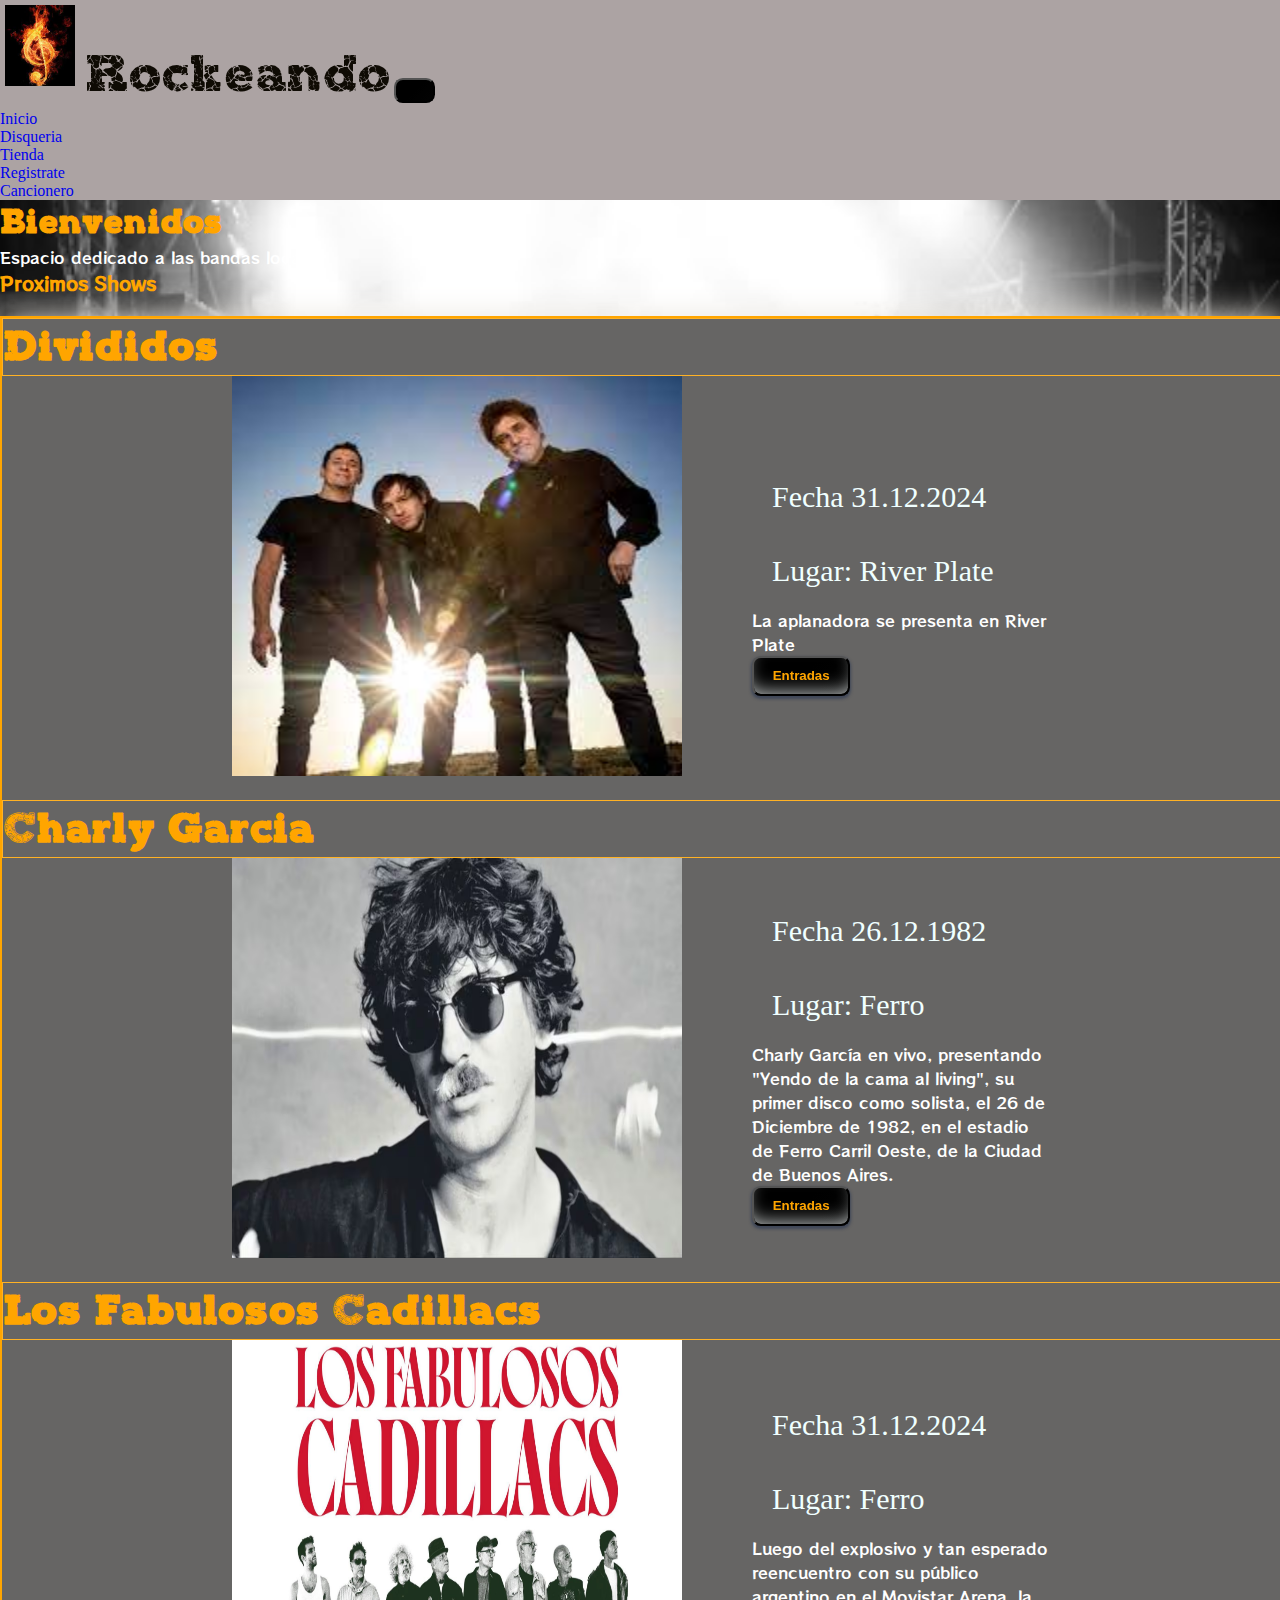
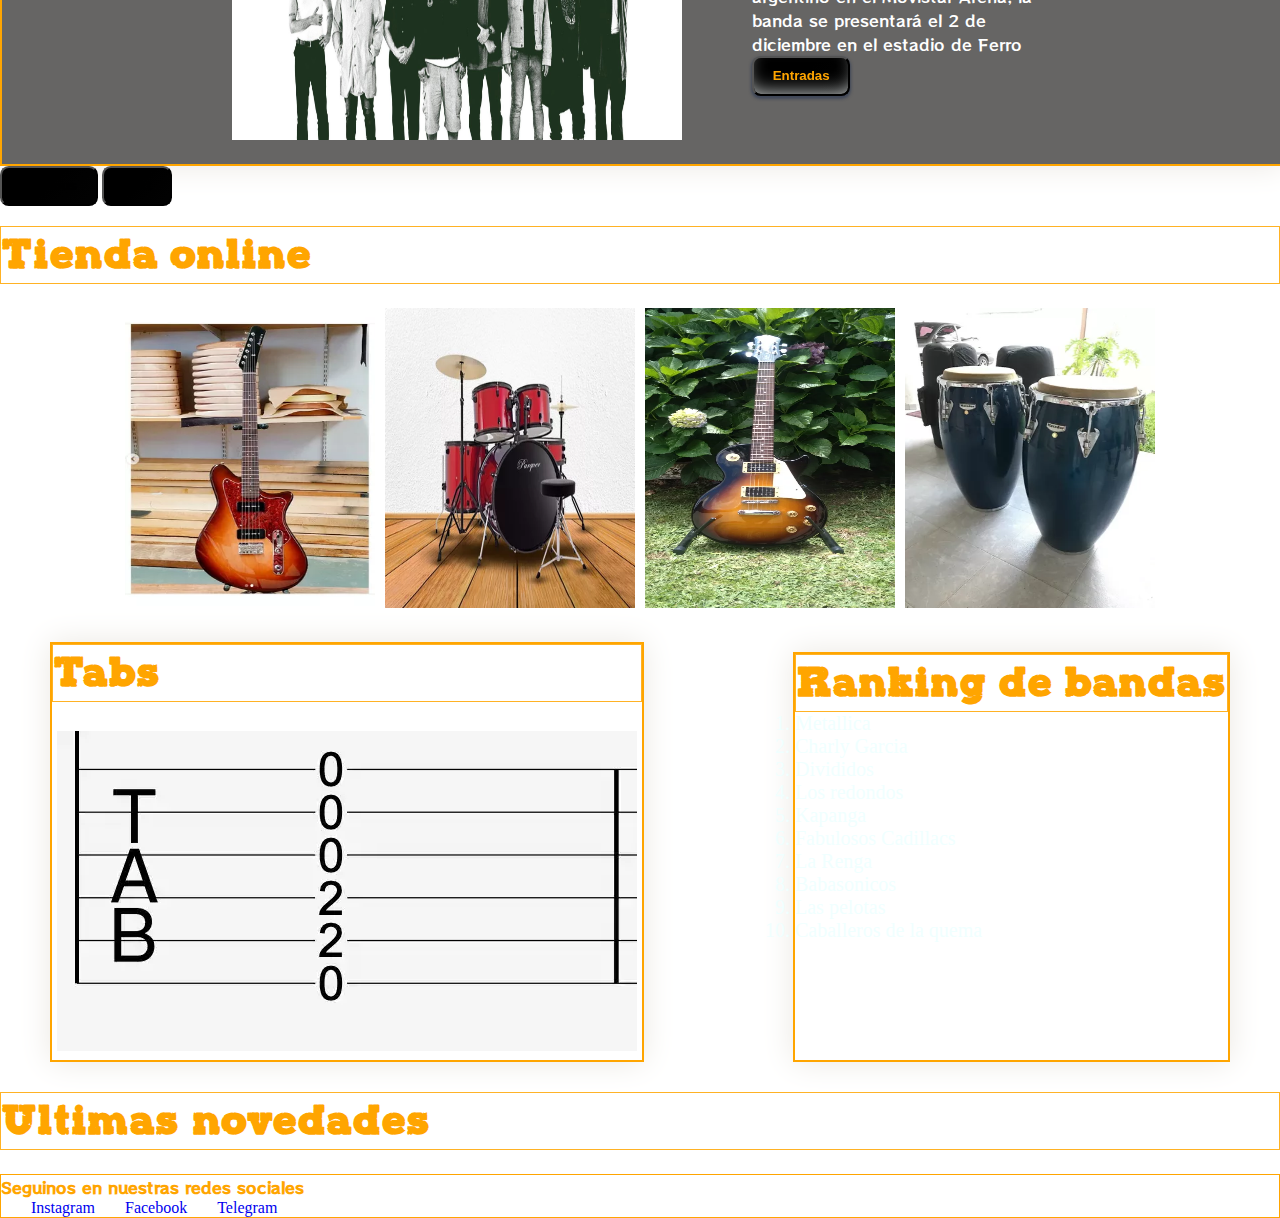
<file: index.html>
<!DOCTYPE html>
<html lang="es">

<head>
    <meta charset="UTF-8">
    <meta name="viewport" content="width=device-width, initial-scale=1.0">
    <title>Bandas</title>
    <link rel="shortcut icon" href="img/clave de sol.jpg" type="image/x-icon">
    <!--Bootstrap -->
    <link href="https://cdn.jsdelivr.net/npm/bootstrap@5.3.2/dist/css/bootstrap.min.css" rel="stylesheet"
        integrity="sha384-T3c6CoIi6uLrA9TneNEoa7RxnatzjcDSCmG1MXxSR1GAsXEV/Dwwykc2MPK8M2HN" crossorigin="anonymous">
    <script src="https://cdn.jsdelivr.net/npm/bootstrap@5.3.2/dist/js/bootstrap.bundle.min.js"
        integrity="sha384-C6RzsynM9kWDrMNeT87bh95OGNyZPhcTNXj1NW7RuBCsyN/o0jlpcV8Qyq46cDfL"
        crossorigin="anonymous"></script>

    <!--Google fonts-->
    <link rel="preconnect" href="https://fonts.googleapis.com">
    <link rel="preconnect" href="https://fonts.gstatic.com" crossorigin>
    <link href="https://fonts.googleapis.com/css2?family=Cinzel:wght@400;600&family=RocknRoll+One&display=swap"
        rel="stylesheet">

    <!--Estilos CSS -->
    <link rel="stylesheet" href="css/styles.css">
</head>

<body>
    <header>
        <!--Boostrap nav bar -->
        <nav class="navbar navbar-expand-lg bg-body-tertiary">
            <div class="container-fluid">
                <img src="img/clave de sol.jpg" alt="logo">
                <a class="navbar-brand" href="#">Rockeando</a>
                <button class="navbar-toggler" type="button" data-bs-toggle="collapse"
                    data-bs-target="#navbarNavDropdown" aria-controls="navbarNavDropdown" aria-expanded="false"
                    aria-label="Toggle navigation">
                    <span class="navbar-toggler-icon"></span>
                </button>
                <div class="collapse navbar-collapse" id="navbarNavDropdown">
                    <ul class="navbar-nav">
                        <li class="nav-item">
                            <a class="nav-link active" href="index.html">Inicio</a>
                        </li>
                        <li class="nav-item">
                            <a class="nav-link active" href="pages/disqueria.html">Disqueria</a>
                        </li>
                        <li class="nav-item">
                            <a class="nav-link active" href="pages/tienda.html">Tienda</a>
                        </li>
                        <li class="nav-item">
                            <a class="nav-link active" href="pages/registro.html">Registrate</a>
                        </li>
                        <li class="nav-item">
                            <a class="nav-link" href="pages/cancionero.html">Cancionero</a>
                        </li>
                    </ul>
                </div>
            </div>            
        </nav>
    </header>

    

    <!--Carrousel-->
    <main>
        <h1>Bienvenidos</h1>
    <p>Espacio dedicado a las bandas locales</p>
        <h3>Proximos Shows</h3>
        <section class="container text-center">
            <div id="carouselExampleSlidesOnly" class="carousel slide" data-bs-ride="carousel">
                <div class="carousel-inner">
                    <div class="carousel-item active">
                        <article>  
                            <h2>Divididos</h2>                          
                            <div class="grilla-shows">
                                <div>
                                    <img src="img/Divididos2.jpg" class="img-artist" alt="Divididos" title="Divididos">
                                </div>
                                <div class="info">
                                    <ul>
                                        <li>Fecha 31.12.2024</li>
                                        <li>Lugar: River Plate</li>
                                    </ul> 
                                    <p>La aplanadora se presenta en River Plate</p>
                                    <button class="submit">
                                        <span class="text">Entradas</span>
                                        <span class="shimmer"></span>
                                    </button>                                   
                                </div>
                            </div>
                        </article>
                    </div>
                    <div class="carousel-item">
                        <article>
                            <h2>Charly Garcia</h2>
                            <div class="grilla-shows">
                                <div>
                                    <img src="img/charlyg.jpg" class="img-artist" alt="Charly" title="Charly">
                                </div>
                                <div class="info">
                                    <ul>
                                        <li>Fecha 26.12.1982</li>
                                        <li>Lugar: Ferro</li>
                                    </ul>
                                    <p>Charly García en vivo, presentando "Yendo de la cama al living", su primer disco
                                        como solista, el 26 de Diciembre de 1982, en el estadio de Ferro Carril Oeste,
                                        de la Ciudad de Buenos Aires.</p>
                                    <button class="submit">
                                        <span class="text">Entradas</span>
                                        <span class="shimmer"></span>
                                    </button>
                                </div>
                            </div>
                        </article>
                    </div>
                    <div class="carousel-item">
                        <article >
                            <h2>Los Fabulosos Cadillacs</h2>
                            <div class="grilla-shows">
                                <div>
                                    <img src="img/fabulosos1.jpg" class="img-artist" alt="Fabulosos" title="Fabulosos">
                                </div>
                                <div class="info">
                                    <ul>
                                        <li>Fecha 31.12.2024</li>
                                        <li>Lugar: Ferro</li>
                                    </ul>
                                    <p>Luego del explosivo y tan esperado reencuentro con su público argentino en el
                                        Movistar Arena, la banda se presentará el 2 de diciembre en el estadio de Ferro
                                    </p>
                                    <button class="submit">
                                        <span class="text">Entradas</span>
                                        <span class="shimmer"></span>
                                    </button>
                                </div>
                            </div>
                        </article>
                    </div>
                </div>
                <button class="carousel-control-prev" type="button" data-bs-target="#carouselExampleIndicators"
                    data-bs-slide="prev">
                    <span class="carousel-control-prev-icon" aria-hidden="true"></span>
                    <span class="visually-hidden">Previous</span>
                </button>
                <button class="carousel-control-next" type="button" data-bs-target="#carouselExampleIndicators"
                    data-bs-slide="next">
                    <span class="carousel-control-next-icon" aria-hidden="true"></span>
                    <span class="visually-hidden">Next</span>
                </button>
            </div>

        </section>
    </main>
    
    <section>
         <h2>Tienda online</h2>
         <p>Visita nuestra tienda para comprar y vender tus instrumentos</p>
        <nav class="enlacetienda"> 
            <a href="pages/tienda.html"><img src="img/guitarra1.jpg" alt="guitarra1" title="guitarra1"></a>
            <a href="pages/tienda.html"><img src="img/Bateria1.png" alt="Bateria1" title="Bateria1"></a>
            <a href="pages/tienda.html"><img src="img/guitarra2.jpg" alt="guitarra2" title="guitarra2"></a>
            <a href="pages/tienda.html"><img src="img/conga1.png" alt="conga" title="conga"></a>
        </nav> 
    </section>

    <section class="tabs">
        <article class="tabs1">
            <h2>Tabs</h2>
            <p>Incentiva a otros a tocar tus canciones y difundi tu musica</p>
            <a href="pages/cancionero.html"><img src="img/tabs.jpg" alt="Tabs" title="Tablaturas"></a>
            
        </article>
        <article class="rank">
            <h2>Ranking de bandas</h2>
            <ol>
                <li>Metallica</li>
                <li>Charly Garcia</li>
                <li>Divididos</li>
                <li>Los redondos</li>
                <li>Kapanga</li>
                <li>Fabulosos Cadillacs</li>
                <li>La Renga</li>
                <li>Babasonicos</li>
                <li>Las pelotas</li>
                <li>Caballeros de la quema</li>
            </ol>
        </article>
    </section>
    

    <section>
        <article>
            <h2>Ultimas novedades</h2>
            <p>Despues de 10 años se juntan de nuevo a tocar los Fabulosos Cadillacs</p>
        </article>
    </section>

    <footer>
        <h4>Seguinos en nuestras redes sociales</h4>
        <ul>
            <li>
                <a href="#">Instagram</a>
            </li>
            <li>
                <a href="#">Facebook</a>
            </li>
            <li>
                <a href="#">Telegram</a>
            </li>
        </ul>
    </footer>

</body>

</html>
</file>
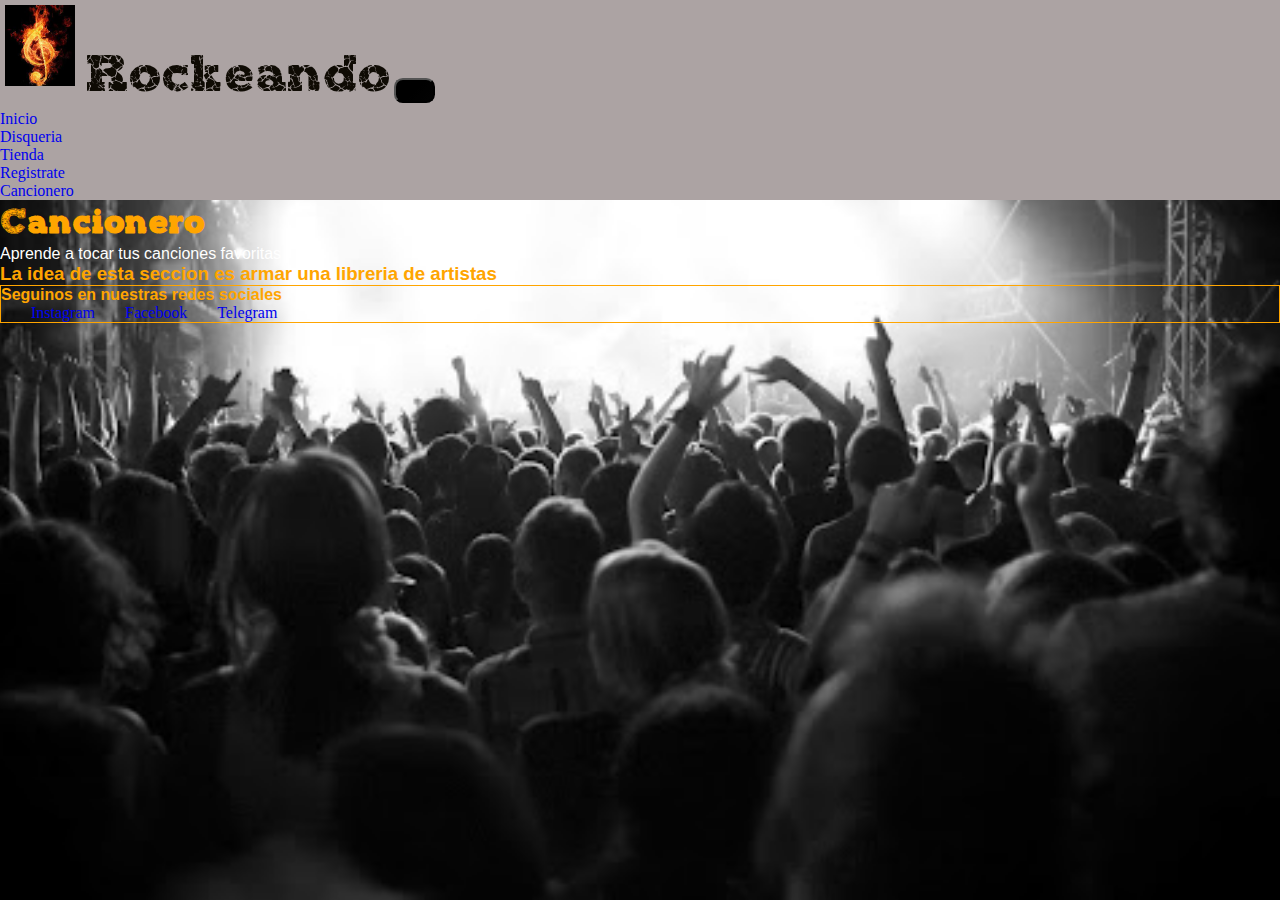
<file: pages/cancionero.html>
<!DOCTYPE html>
<html lang="es">

<head>
    <meta charset="UTF-8">
    <meta name="viewport" content="width=device-width, initial-scale=1.0">
    <title>Document</title>
    <link rel="shortcut icon" href="../img/clave de sol.jpg" type="image/x-icon">
    <!--Bootstrap -->
    <link href="https://cdn.jsdelivr.net/npm/bootstrap@5.3.2/dist/css/bootstrap.min.css" rel="stylesheet"
        integrity="sha384-T3c6CoIi6uLrA9TneNEoa7RxnatzjcDSCmG1MXxSR1GAsXEV/Dwwykc2MPK8M2HN" crossorigin="anonymous">
    <script src="https://cdn.jsdelivr.net/npm/bootstrap@5.3.2/dist/js/bootstrap.bundle.min.js"
        integrity="sha384-C6RzsynM9kWDrMNeT87bh95OGNyZPhcTNXj1NW7RuBCsyN/o0jlpcV8Qyq46cDfL"
        crossorigin="anonymous"></script>

    <!--Estilos CSS -->
    <link rel="stylesheet" href="../css/styles.css">
</head>

<body>
    <header>
        <!--Boostrap nav bar -->
        <nav class="navbar navbar-expand-lg bg-body-tertiary">
            <div class="container-fluid">
                <img src="../img/clave de sol.jpg" alt="logo">
                <a class="navbar-brand" href="#">Rockeando</a>
                <button class="navbar-toggler" type="button" data-bs-toggle="collapse"
                    data-bs-target="#navbarNavDropdown" aria-controls="navbarNavDropdown" aria-expanded="false"
                    aria-label="Toggle navigation">
                    <span class="navbar-toggler-icon"></span>
                </button>
                <div class="collapse navbar-collapse" id="navbarNavDropdown">
                    <ul class="navbar-nav">
                        <li class="nav-item">
                            <a class="nav-link active" href="../index.html">Inicio</a>
                        </li>
                        <li class="nav-item">
                            <a class="nav-link active" href="../pages/disqueria.html">Disqueria</a>
                        </li>
                        <li class="nav-item">
                            <a class="nav-link active" href="../pages/tienda.html">Tienda</a>
                        </li>
                        <li class="nav-item">
                            <a class="nav-link active" href="../pages/registro.html">Registrate</a>
                        </li>
                        <li class="nav-item">
                            <a class="nav-link" href="../pages/cancionero.html">Cancionero</a>
                        </li>
                    </ul>
                </div>
            </div>            
        </nav>
    </header>

    <h1>Cancionero</h1>
    <p>Aprende a tocar tus canciones favoritas</p>

<h3>La idea de esta seccion es armar una libreria de artistas</h3>

<footer>
    <h4>Seguinos en nuestras redes sociales</h4>
    <ul>
        <li>
            <a href="#">Instagram</a>
        </li>
        <li>
            <a href="#">Facebook</a>
        </li>
        <li>
            <a href="#">Telegram</a>
        </li>
    </ul>
</footer>
</body>

</html>
</file>
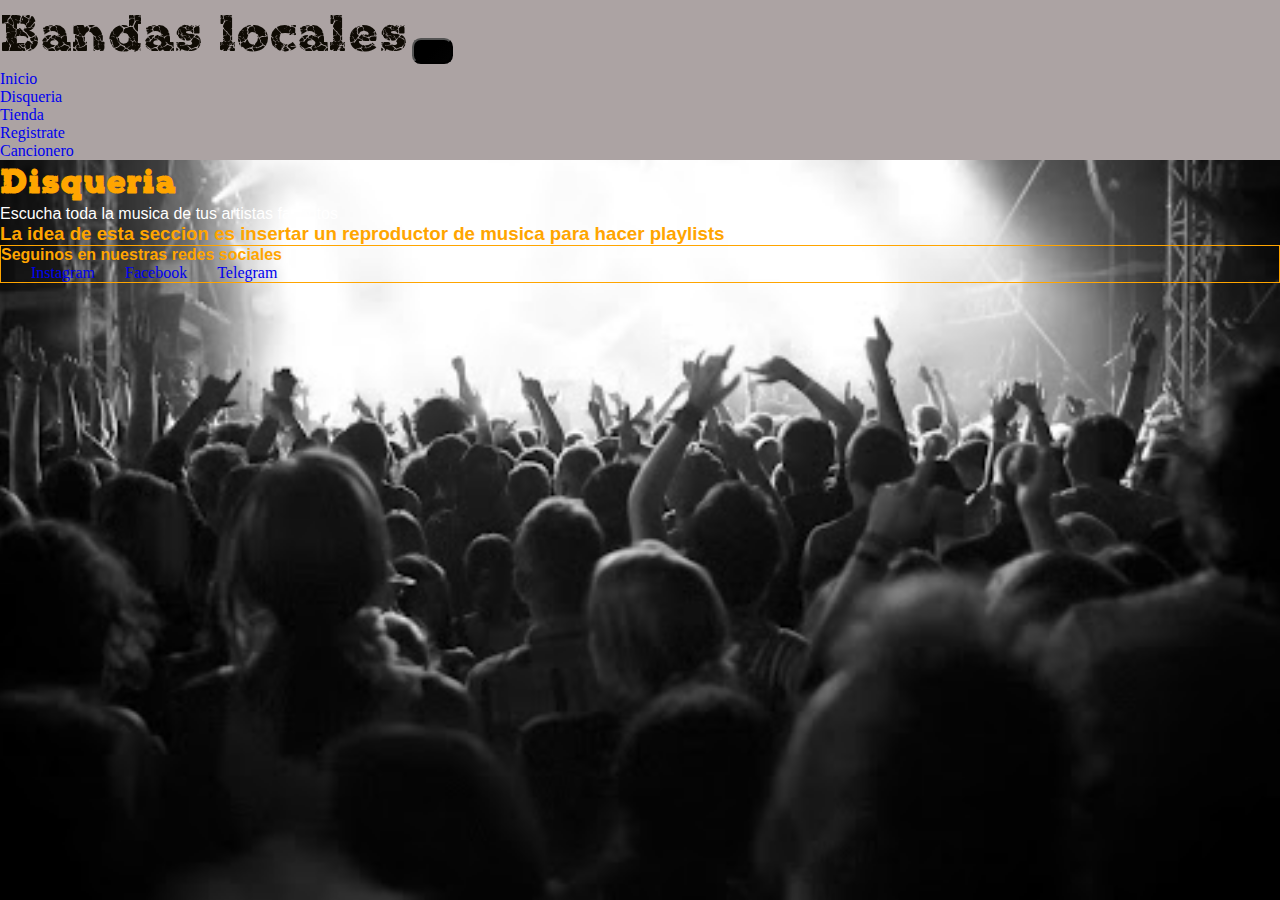
<file: pages/disqueria.html>
<!DOCTYPE html>
<html lang="es">

<head>
    <meta charset="UTF-8">
    <meta name="viewport" content="width=device-width, initial-scale=1.0">
    <title>Document</title>
    <link rel="shortcut icon" href="../img/clave de sol.jpg" type="image/x-icon">
    <!--Bootstrap -->
    <link href="https://cdn.jsdelivr.net/npm/bootstrap@5.3.2/dist/css/bootstrap.min.css" rel="stylesheet"
        integrity="sha384-T3c6CoIi6uLrA9TneNEoa7RxnatzjcDSCmG1MXxSR1GAsXEV/Dwwykc2MPK8M2HN" crossorigin="anonymous">
    <script src="https://cdn.jsdelivr.net/npm/bootstrap@5.3.2/dist/js/bootstrap.bundle.min.js"
        integrity="sha384-C6RzsynM9kWDrMNeT87bh95OGNyZPhcTNXj1NW7RuBCsyN/o0jlpcV8Qyq46cDfL"
        crossorigin="anonymous"></script>

    <!--Estilos CSS -->
    <link rel="stylesheet" href="../css/styles.css">
</head>

<body>
    <header id="arriba">
        <!--Boostrap nav bar -->
        <nav class="navbar navbar-expand-lg bg-body-tertiary">
            <div class="container-fluid">
              <a class="navbar-brand" href="#">Bandas locales</a>
              <button class="navbar-toggler" type="button" data-bs-toggle="collapse" data-bs-target="#navbarNavDropdown" aria-controls="navbarNavDropdown" aria-expanded="false" aria-label="Toggle navigation">
                <span class="navbar-toggler-icon"></span>
              </button>
              <div class="collapse navbar-collapse" id="navbarNavDropdown">
                <ul class="navbar-nav">
                    <li class="nav-item">
                        <a class="nav-link" href="../index.html">Inicio</a>
                      </li>
                  <li class="nav-item">
                    <a class="nav-link active" aria-current="page" href="disqueria.html">Disqueria</a>
                  </li>                  
                  <li class="nav-item">
                    <a class="nav-link" href="../pages/tienda.html">Tienda</a>
                  </li>
                  <li class="nav-item">
                    <a class="nav-link" href="../pages/registro.html">Registrate</a>
                  </li>
                  <li class="nav-item">
                    <a class="nav-link" href="cancionero.html">Cancionero</a>
                </li>
                </ul>
              </div>
            </div>
          </nav>
    </header>

    <h1>Disqueria</h1>
    <p>Escucha toda la musica de tus artistas favoritos</p>
    
<h3>La idea de esta seccion es insertar un reproductor de musica para hacer playlists</h3>

<footer>
  <h4>Seguinos en nuestras redes sociales</h4>
  <ul>
      <li>
          <a href="#">Instagram</a>
      </li>
      <li>
          <a href="#">Facebook</a>
      </li>
      <li>
          <a href="#">Telegram</a>
      </li>
  </ul>
</footer>
</body>

</html>
</file>
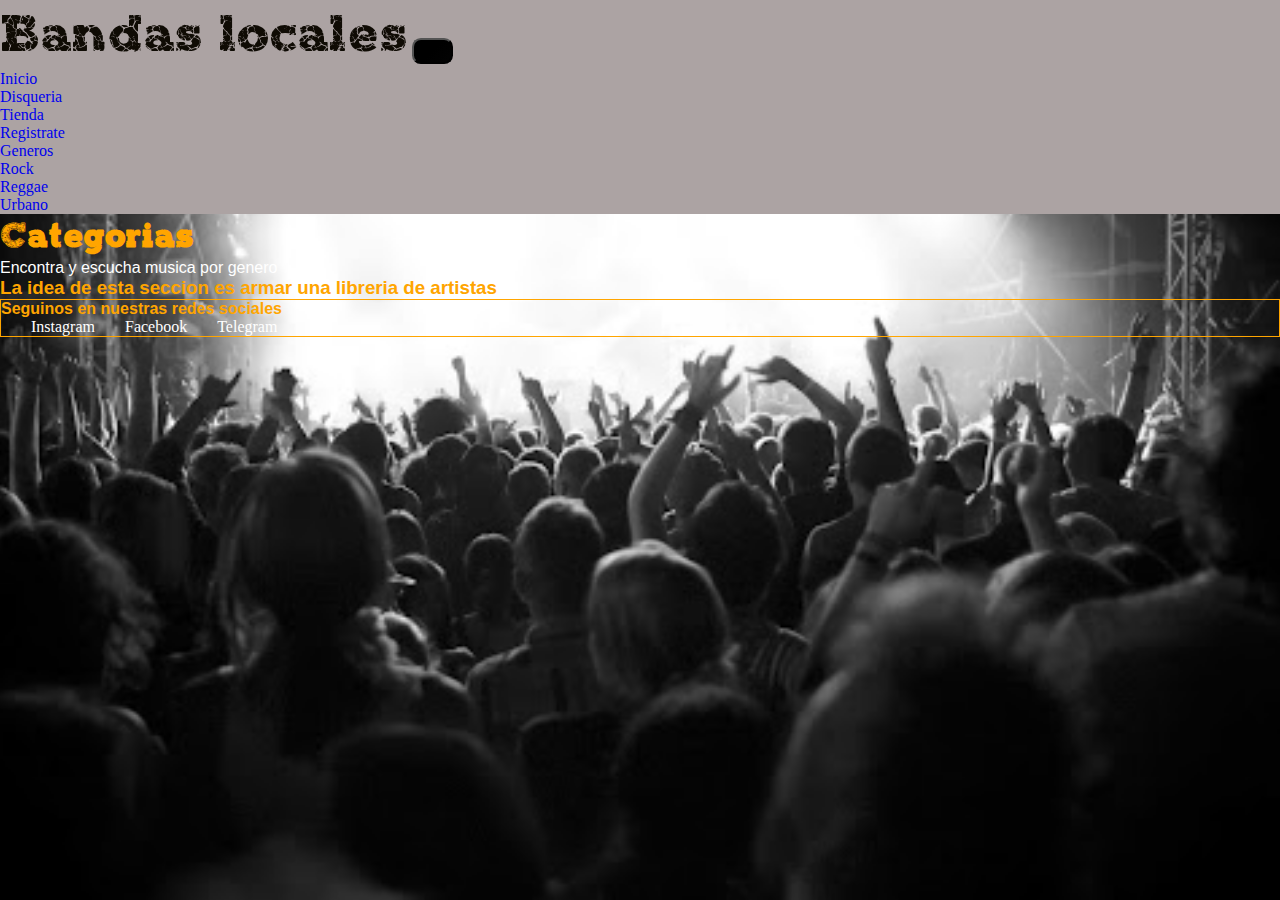
<file: pages/generos.html>
<!DOCTYPE html>
<html lang="es">

<head>
    <meta charset="UTF-8">
    <meta name="viewport" content="width=device-width, initial-scale=1.0">
    <title>Document</title>
    <link rel="shortcut icon" href="../img/clave de sol.jpg" type="image/x-icon">
    <!--Bootstrap -->
    <link href="https://cdn.jsdelivr.net/npm/bootstrap@5.3.2/dist/css/bootstrap.min.css" rel="stylesheet"
        integrity="sha384-T3c6CoIi6uLrA9TneNEoa7RxnatzjcDSCmG1MXxSR1GAsXEV/Dwwykc2MPK8M2HN" crossorigin="anonymous">
    <script src="https://cdn.jsdelivr.net/npm/bootstrap@5.3.2/dist/js/bootstrap.bundle.min.js"
        integrity="sha384-C6RzsynM9kWDrMNeT87bh95OGNyZPhcTNXj1NW7RuBCsyN/o0jlpcV8Qyq46cDfL"
        crossorigin="anonymous"></script>

    <!--Estilos CSS -->
    <link rel="stylesheet" href="../css/styles.css">
</head>

<body>
    <header id="arriba">
        <!--Boostrap nav bar -->
        <nav class="navbar navbar-expand-lg bg-body-tertiary">
            <div class="container-fluid">
                <a class="navbar-brand" href="#">Bandas locales</a>
                <button class="navbar-toggler" type="button" data-bs-toggle="collapse"
                    data-bs-target="#navbarNavDropdown" aria-controls="navbarNavDropdown" aria-expanded="false"
                    aria-label="Toggle navigation">
                    <span class="navbar-toggler-icon"></span>
                </button>
                <div class="collapse navbar-collapse" id="navbarNavDropdown">
                    <ul class="navbar-nav">
                        <li class="nav-item">
                            <a class="nav-link" href="../index.html">Inicio</a>
                        </li>
                        <li class="nav-item">
                            <a class="nav-link active" aria-current="page" href="pages/disqueria.html">Disqueria</a>
                        </li>
                        <li class="nav-item">
                            <a class="nav-link" href="pages/tienda.html">Tienda</a>
                        </li>
                        <li class="nav-item">
                            <a class="nav-link" href="pages/registro.html">Registrate</a>
                        </li>
                        <li class="nav-item dropdown">
                            <a class="nav-link dropdown-toggle" href="#" role="button" data-bs-toggle="dropdown"
                                aria-expanded="false">
                                Generos
                            </a>
                            <ul class="dropdown-menu">
                                <li><a class="dropdown-item" href="#">Rock</a></li>
                                <li><a class="dropdown-item" href="#">Reggae</a></li>
                                <li><a class="dropdown-item" href="#">Urbano</a></li>
                            </ul>
                        </li>
                    </ul>
                </div>
            </div>
        </nav>

    </header>

    <h1>Categorias</h1>
    <p>Encontra y escucha musica por genero</p>

<h3>La idea de esta seccion es armar una libreria de artistas</h3>

    <footer>
        <h4>Seguinos en nuestras redes sociales</h4>
        <ul>
            <li>Instagram</li>
            <li>Facebook</li>
            <li>Telegram</li>
        </ul>
    </footer>
</body>

</html>
</file>
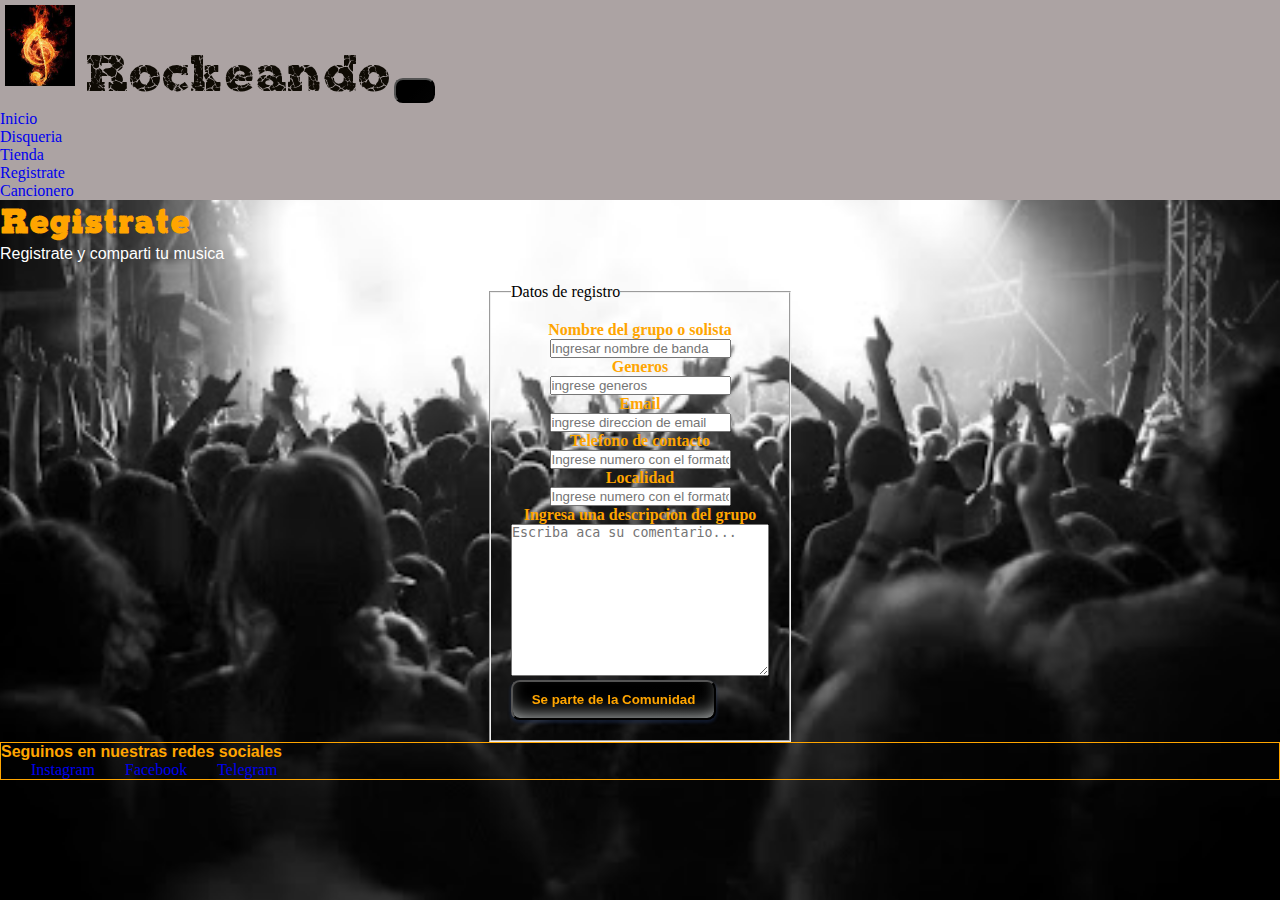
<file: pages/registro.html>
<!DOCTYPE html>
<html lang="es">
<head>
    <meta charset="UTF-8">
    <meta name="viewport" content="width=device-width, initial-scale=1.0">
    <title>Document</title>
    <link rel="shortcut icon" href="../img/clave de sol.jpg" type="image/x-icon">
    <!--Bootstrap -->
    <link href="https://cdn.jsdelivr.net/npm/bootstrap@5.3.2/dist/css/bootstrap.min.css" rel="stylesheet" integrity="sha384-T3c6CoIi6uLrA9TneNEoa7RxnatzjcDSCmG1MXxSR1GAsXEV/Dwwykc2MPK8M2HN" crossorigin="anonymous">
    <script src="https://cdn.jsdelivr.net/npm/bootstrap@5.3.2/dist/js/bootstrap.bundle.min.js" integrity="sha384-C6RzsynM9kWDrMNeT87bh95OGNyZPhcTNXj1NW7RuBCsyN/o0jlpcV8Qyq46cDfL" crossorigin="anonymous"></script>
    
    <!--Estilos CSS -->
    <link rel="stylesheet" href="../css/styles.css">
</head>
<body>
  <header>
    <!--Boostrap nav bar -->
    <nav class="navbar navbar-expand-lg bg-body-tertiary">
        <div class="container-fluid">
            <img src="../img/clave de sol.jpg" alt="logo">
            <a class="navbar-brand" href="#">Rockeando</a>
            <button class="navbar-toggler" type="button" data-bs-toggle="collapse"
                data-bs-target="#navbarNavDropdown" aria-controls="navbarNavDropdown" aria-expanded="false"
                aria-label="Toggle navigation">
                <span class="navbar-toggler-icon"></span>
            </button>
            <div class="collapse navbar-collapse" id="navbarNavDropdown">
                <ul class="navbar-nav">
                    <li class="nav-item">
                        <a class="nav-link active" href="../index.html">Inicio</a>
                    </li>
                    <li class="nav-item">
                        <a class="nav-link active" href="../pages/disqueria.html">Disqueria</a>
                    </li>
                    <li class="nav-item">
                        <a class="nav-link active" href="../pages/tienda.html">Tienda</a>
                    </li>
                    <li class="nav-item">
                        <a class="nav-link active" href="../pages/registro.html">Registrate</a>
                    </li>
                    <li class="nav-item">
                        <a class="nav-link" href="../pages/cancionero.html">Cancionero</a>
                    </li>
                </ul>
            </div>
        </div>            
    </nav>
</header>
    <main>
      <h1>Registrate</h1>
         <p>Registrate y comparti tu musica</p>
        <section>         
         <form>
            <fieldset>
                <legend>Datos de registro</legend>
            <div class= "campos">
                <label for="nombrebanda"><strong>Nombre del grupo o solista</strong></label>

                <input id="nombrebanda" type="text"
                placeholder="Ingresar nombre de banda"
                required>
            </div>
            <div class= "campos">
                <label for="generos"><strong>Generos</strong></label>

                <input id="generos" type="text"
                placeholder="ingrese generos"
                required>
            </div>
            <div class= "campos">
                <label for="email"><strong>Email</strong></label>

                <input id="email" type="email"
                placeholder="ingrese direccion de email"
                required>
            </div>
            <div class= "campos">
                <label for="telefono"><strong>Telefono de contacto</strong></label>

                <input id="telefono" type="telefono"
                placeholder="Ingrese numero con el formato 1155667788"
                required>
            </div>
            <div class= "campos">
                <label for="localidad"><strong>Localidad</strong></label>

                <input id="localidad" type="localidad"
                placeholder="Ingrese numero con el formato 1155667788"
                required>
            </div>
            <div class= "campos">
                <label for="mensaje"><strong>Ingresa una descripcion del grupo</strong></label>
            </div>
            <div>
                <textarea name="" id="" cols="30" rows="10"
                placeholder="Escriba aca su comentario..."></textarea>
            </div>
            <div class="submit">
              <button>
                <span class="text">Se parte de la Comunidad</span>
                <span class="shimmer"></span>
            </button>                
            </div>
            </fieldset>
         </form>
        </section>         
    </main>

        
    <footer>
        <h4>Seguinos en nuestras redes sociales</h4>
        <ul>
            <li>
                <a href="#">Instagram</a>
            </li>
            <li>
                <a href="#">Facebook</a>
            </li>
            <li>
                <a href="#">Telegram</a>
            </li>
        </ul>
    </footer>
</body>
</html>
</file>
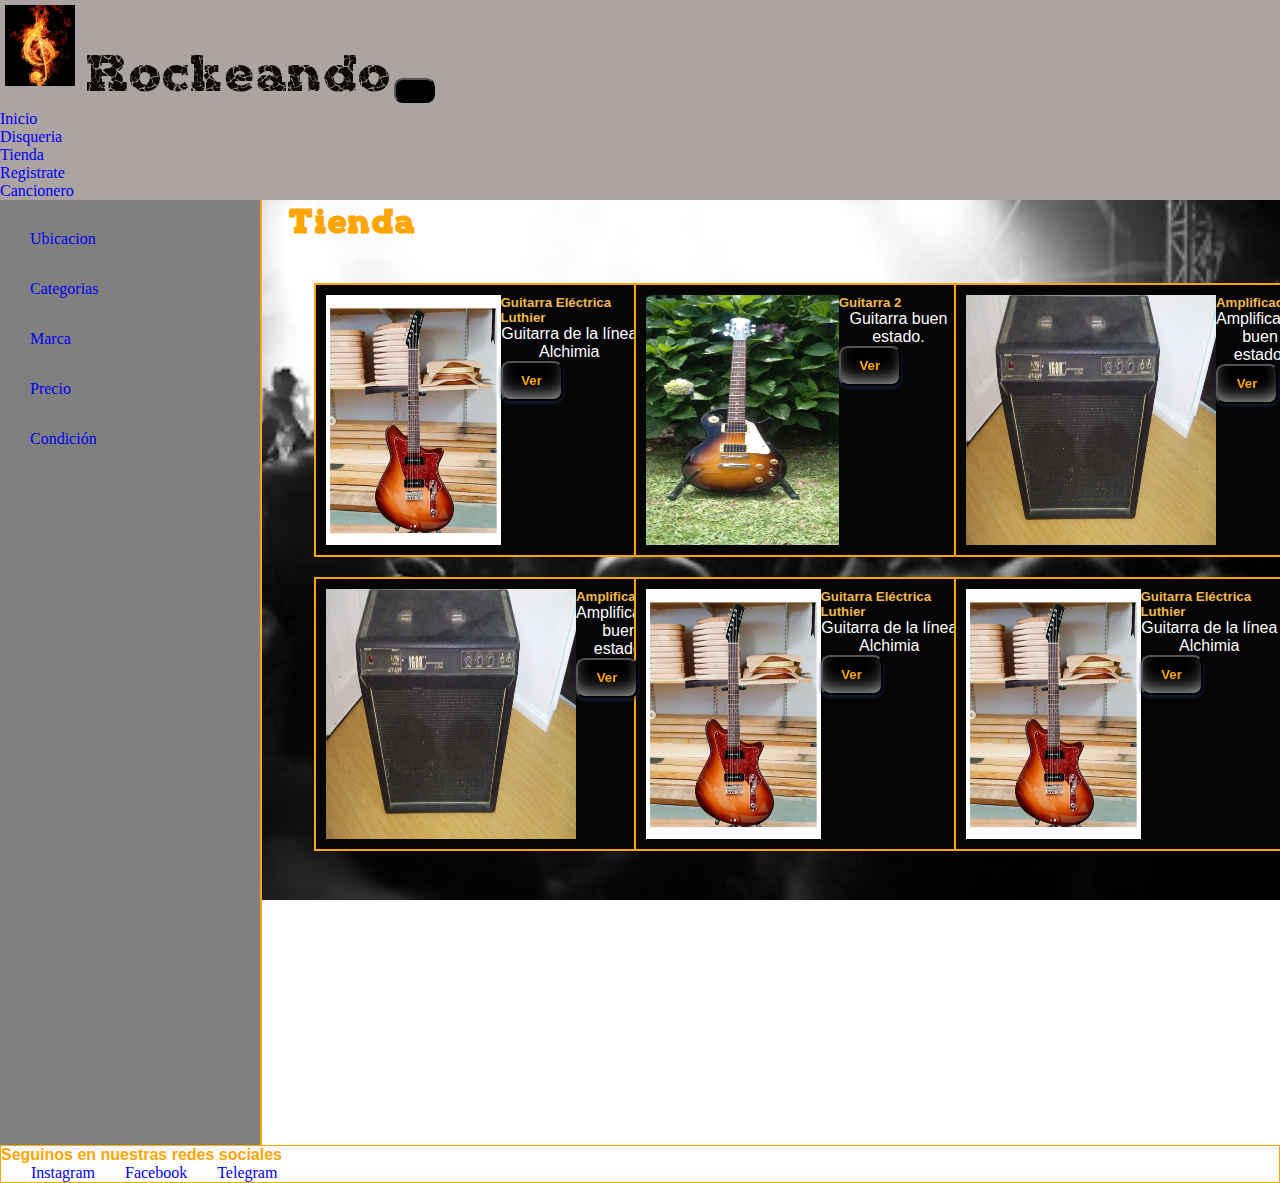
<file: pages/tienda.html>
<!DOCTYPE html>
<html lang="es">

<head>
    <meta charset="UTF-8">
    <meta name="viewport" content="width=device-width, initial-scale=1.0">
    <title>Document</title>
    <link rel="shortcut icon" href="../img/clave de sol.jpg" type="image/x-icon">
    <!--Bootstrap -->
    <link href="https://cdn.jsdelivr.net/npm/bootstrap@5.3.2/dist/css/bootstrap.min.css" rel="stylesheet"
        integrity="sha384-T3c6CoIi6uLrA9TneNEoa7RxnatzjcDSCmG1MXxSR1GAsXEV/Dwwykc2MPK8M2HN" crossorigin="anonymous">
    <script src="https://cdn.jsdelivr.net/npm/bootstrap@5.3.2/dist/js/bootstrap.bundle.min.js"
        integrity="sha384-C6RzsynM9kWDrMNeT87bh95OGNyZPhcTNXj1NW7RuBCsyN/o0jlpcV8Qyq46cDfL"
        crossorigin="anonymous"></script>

    <!--Estilos CSS -->
    <link rel="stylesheet" href="../css/styles.css">
</head>

<body class="grilla">
    <header>
        <!--Boostrap nav bar -->
        <nav class="navbar navbar-expand-lg bg-body-tertiary">
            <div class="container-fluid">
                <img src="../img/clave de sol.jpg" alt="logo">
                <a class="navbar-brand" href="#">Rockeando</a>
                <button class="navbar-toggler" type="button" data-bs-toggle="collapse"
                    data-bs-target="#navbarNavDropdown" aria-controls="navbarNavDropdown" aria-expanded="false"
                    aria-label="Toggle navigation">
                    <span class="navbar-toggler-icon"></span>
                </button>
                <div class="collapse navbar-collapse" id="navbarNavDropdown">
                    <ul class="navbar-nav">
                        <li class="nav-item">
                            <a class="nav-link active" href="../index.html">Inicio</a>
                        </li>
                        <li class="nav-item">
                            <a class="nav-link active" href="../pages/disqueria.html">Disqueria</a>
                        </li>
                        <li class="nav-item">
                            <a class="nav-link active" href="../pages/tienda.html">Tienda</a>
                        </li>
                        <li class="nav-item">
                            <a class="nav-link active" href="../pages/registro.html">Registrate</a>
                        </li>
                        <li class="nav-item">
                            <a class="nav-link" href="../pages/cancionero.html">Cancionero</a>
                        </li>
                    </ul>
                </div>
            </div>            
        </nav>
    </header>

    <!--GRID -->
    <main>
        <h1>Tienda</h1>
        <p>Compra y venta de articulos musicales</p>

        <section class="productos">
            <div class="card">
                <img src="../img/guitarra1.jpg" class="card-img-top" alt="guitarra1" title="guitarra1">
                <div class="card-body">
                    <h5 class="card-title">Guitarra Eléctrica Luthier</h5>
                    <p class="card-text">Guitarra de la línea Alchimia</p>
                    <button class="submit">
                        <span class="text">Ver</span>
                        <span class="shimmer"></span>
                    </button>
                </div>
            </div>
            <div class="card">
                <img src="../img/guitarra2.jpg" class="card-img-top" alt="guitarra2" title="guitarra2">
                <div class="card-body">
                    <h5 class="card-title">Guitarra 2</h5>
                    <p class="card-text">Guitarra buen estado.</p>
                    <button class="submit">
                        <span class="text">Ver</span>
                        <span class="shimmer"></span>
                    </button>
                </div>
            </div>
            <div class="card">
                <img src="../img/amplificador1.jpg" class="card-img-top" alt="amplificador1" title="amplificador1">
                <div class="card-body">
                    <h5 class="card-title">Amplificador</h5>
                    <p class="card-text">Amplificador buen estado.</p>
                    <button class="submit">
                        <span class="text">Ver</span>
                        <span class="shimmer"></span>
                    </button>
                </div>
            </div>
            <div class="card">
                <img src="../img/amplificador1.jpg" class="card-img-top" alt="amplificador1" title="amplificador1">
                <div class="card-body">
                    <h5 class="card-title">Amplificador</h5>
                    <p class="card-text">Amplificador buen estado.</p>
                    <button class="submit">
                        <span class="text">Ver</span>
                        <span class="shimmer"></span>
                    </button>
                </div>
            </div>
            <div class="card">
                <img src="../img/guitarra1.jpg" class="card-img-top" alt="guitarra1" title="guitarra1">
                <div class="card-body">
                    <h5 class="card-title">Guitarra Eléctrica Luthier</h5>
                    <p class="card-text">Guitarra de la línea Alchimia</p>
                    <button class="submit">
                        <span class="text">Ver</span>
                        <span class="shimmer"></span>
                    </button>
                </div>
            </div>
            <div class="card">
                <img src="../img/guitarra1.jpg" class="card-img-top" alt="guitarra1" title="guitarra1">
                <div class="card-body">
                    <h5 class="card-title">Guitarra Eléctrica Luthier</h5>
                    <p class="card-text">Guitarra de la línea Alchimia</p>
                    <button class="submit">
                        <span class="text">Ver</span>
                        <span class="shimmer"></span>
                    </button>
                </div>
            </div>
        </section>
    </main>
    <aside>
        <nav>
            <ul>
                <li>
                    <a class="nav-link active" href="#">Ubicacion</a>
                </li>
                <li>
                    <a class="nav-link active" href="#">Categorias</a>
                </li>
                <li>
                    <a class="nav-link active" href="#">Marca</a>
                </li>
                <li>
                    <a class="nav-link active" href="#">Precio</a>
                </li>
                <li>
                    <a class="nav-link active" href="#">Condición</a>
                </li>
            </ul>
        </nav>
    </aside>

    <footer>
        <h4>Seguinos en nuestras redes sociales</h4>
        <ul>
            <li>
                <a href="#">Instagram</a>
            </li>
            <li>
                <a href="#">Facebook</a>
            </li>
            <li>
                <a href="#">Telegram</a>
            </li>
        </ul>
    </footer>
</body>

</html>
</file>
<file: css/styles.css>
*{
    margin: 0;
    padding: 0;
}

@font-face {
    font-family: "ROCK-ON";
    src: url(../fonts/Typoster\ ROCK-ON\ Shadowed\ Demo.otf);
}

@font-face {
    font-family: "ROCK-ON1";
    src: url(../fonts/Typoster\ ROCK-ON\ Demo.otf);
}

h1 {
    color: orange;
    font-family: "ROCK-ON1";
}

h2 {
    color: orange;
    grid-area: h2;
    font-family: "ROCK-ON1";
    border: 1px solid rgb(255, 178, 36);
    font-size: 40px;
}

h3 {
    color: orange;
    font-family: 'Cinzel', serif;
    font-family: 'RocknRoll One', sans-serif;
}

h4 {
    color: orange;
    font-family: 'Cinzel', serif;
    font-family: 'RocknRoll One', sans-serif;
}

h5 {
    color: rgb(241, 179, 62);
    font-family: 'Cinzel', serif;
    font-family: 'RocknRoll One', sans-serif;
}

p {
    color: white;
    font-family: 'Cinzel', serif;
    font-family: 'RocknRoll One', sans-serif;
    grid-area: p;
}

/*Titulo barra navegacion*/
header {
    position: sticky;
    top: 0;
    z-index: 1;    
}

header .container-fluid {
    background-color: rgb(172, 163, 163);           
}

header nav .navbar-brand {
    font-family: "ROCK-ON1";
    color: rgb(15, 11, 4);
    font-size: 50px;
}

header nav img {
    width: 70px; 
    padding: 5px 5px;       
}

/*carusel*/
.carousel-inner {
    border: 2px solid orange;
    width: 100%;
    box-shadow: 0 0 30px rgb(235, 232, 226);
}

/*GRID index shows*/
.grilla-shows {
    display: grid;
    grid-template-areas:
        "h2 h2"
        "img ul"
        "img info"       
    ; 
    justify-content: center;
    align-items: center;
    gap: 10px 70px;
}
.info{
    grid: info;
    width: 300px;
    align-items: center;
    justify-content: center;    
}

main section article {
    background-color: rgb(102, 101, 100);
    font-family: sans-serif; 
}

main section article div img {
    grid-area: img;
    max-width: 100%;
    max-height: 100%;
    width: 450px;
    height: 400px;   
}

main section article div ul {
    grid-area: ul;
}

section article ul li {
    padding: 20px;
    color: azure;
    list-style-type: none;
    font-family: 'Times New Roman', Times, serif;
    font-size: 30px;
}

body {
    background-image: url(../img/unnamed.jpg);
    background-repeat: no-repeat;
    background-size: cover;
    background-position: center;
    background-attachment: fixed;
}
section{
    margin-top: 20px;
}

/*Enlace tienda - index*/
.enlacetienda{
    display: flex; 
    flex-wrap: wrap; 
    justify-content: center;  
    gap: 10px;
}
.enlacetienda img{
    max-width: 100%;
    width: 250px; 
    height: 300px;   
}

/*Tabs rank- index*/
.tabs{
    display: flex;
    justify-content: space-between;
    margin: 20px 40px;
    padding: 10px 10px;
}
.tabs1{      
    border: 2px solid orange;
    box-shadow: 0 0 30px rgb(235, 232, 226);    
}
.tabs1 img{
    margin: 5px;
    max-width: 100%;
}
.rank{
    color: azure;
    border: 2px solid orange;
    box-shadow: 0 0 30px rgb(235, 232, 226);
    margin-top: 10px;
    max-width: 100%;
    font-size: 20px;
}

/*Cards - Tienda*/

.card {
    border: 2px solid orange;
    background-color: rgb(5, 5, 5);
    margin: 0 auto;
    padding: 10px 10px;
    display: flex;
}

.card img {
    height: 250px;
    width: 250px;
    display: block;
    margin: 0 auto;
}

.card-title {
    color: rgb(241, 184, 77);
    font-family: 'RocknRoll One', sans-serif;
}

.card-text {
    color: rgb(255, 255, 255);
    text-align: center;
}

.card a {
    color: orange;
    background-color: black;
    border: dotted 1px orange;
}

/*Grid - Tienda*/
.grilla {
    display: grid;
    grid-template-areas:
        "header header header"
        "aside main main"
        "footer footer footer"
    ;
}

body header {
    grid-area: header;
}

.productos {
    display: grid;
    grid-template-columns: repeat(3, 300px);
    grid-template-rows: repeat(3, 1fr);   
    justify-content: center;
    gap: 20px;
   
}

main {
    grid-area: main;
    padding: 10px auto;
    
}

aside {
    grid-area: aside;
    padding: 30px;
    background-color: gray;
    border-right: solid 2px orange;
    max-width: 100%;
    width: 200px;
}

aside nav ul li {
    color: white;
    list-style-type: none;
    height: 50px;    
}

/*Footer*/
footer {
    grid-area: footer;
    color: rgb(146, 95, 1);
    border: 1px solid orange;
}

footer ul {
    display: flex;
    color: white;
}

footer ul li {
    margin-left: 30px;
    list-style-type: none;
}

a {
    text-decoration: none;
}

/*Formulario - Registro*/
form {
    display: flex;
    flex-direction: column;
    align-items: center;
    gap: 20px;
}

fieldset {
    padding: 20px;
}

.campos {
    display: flex;
    flex-direction: column;
    align-items: center;
    color: orange;
    font-weight: 100px;

}

/*Boton Formulario submit - Registro*/
.submit {
    --glow-hue: 222deg;
    --shadow-hue: 180deg;
    --spring-easing: linear(0, 0.002, 0.01 0.9%, 0.038 1.8%, 0.156, 0.312 5.8%, 0.789 11.1%, 1.015 14.2%,
            1.096, 1.157, 1.199, 1.224 20.3%, 1.231, 1.231, 1.226, 1.214 24.6%,
            1.176 26.9%, 1.057 32.6%, 1.007 35.5%, 0.984, 0.968, 0.956, 0.949 42%,
            0.946 44.1%, 0.95 46.5%, 0.998 57.2%, 1.007, 1.011 63.3%, 1.012 68.3%,
            0.998 84%, 1);
    --spring-duration: 1.33s;
}

@property --shimmer {
    syntax: "<angle>";
    inherits: false;
    initial-value: 33deg;
}

@keyframes shimmer {
    0% {
        --shimmer: 0deg;
    }

    100% {
        --shimmer: 360deg;
    }
}

@keyframes shine {
    0% {
        opacity: 0;
    }

    15% {
        opacity: 1;
    }

    55% {
        opacity: 1;
    }

    100% {
        opacity: 0;
    }
}

@keyframes text {
    0% {
        background-position: 100% center;
    }

    100% {
        background-position: -100% center;
    }
}

button {
    color: var(--bg);
    font-weight: 600;
    /*     background-image: linear-gradient(90deg, #fcecfe, #fbf6e7, #e6fcf5); */
    background-image: linear-gradient(315deg,
            #030303 -10%,
            rgb(0, 0, 0) 50%,
            #000000 110%);
    padding: .8em 1.4em;
    position: relative;
    isolation: isolate;
    box-shadow: 0 2px 3px 1px hsl(var(--glow-hue) 50% 20% / 50%), inset 0 -10px 20px -10px hsla(var(--shadow-hue), 10%, 90%, 95%);
    border-radius: 0.66em;
    scale: 1;
    transition: all var(--spring-duration) var(--spring-easing);
}

button:hover:not(:active),
button.active {
    transition-duration: calc(var(--spring-duration)*0.5);
    scale: 1.2;
    box-shadow: 0 4px 8px -2px hsl(var(--glow-hue) 50% 20% / 50%), inset 0 0 0 transparent;
}

button:active {
    scale: 1.1;
    transition-duration: calc(var(--spring-duration)*0.5);
}

.shimmer {
    position: absolute;
    inset: -40px;
    border-radius: inherit;
    mask-image: conic-gradient(from var(--shimmer, 0deg),
            transparent 0%,
            transparent 10%,
            black 36%,
            black 45%,
            transparent 50%,
            transparent 60%,
            black 85%,
            black 95%,
            transparent 100%);
    mask-size: cover;
    mix-blend-mode: plus-lighter;
    animation: shimmer 1s linear infinite both;
}

button:hover .shimmer::before,
button:hover .shimmer::after,
button.active .shimmer::before,
button.active .shimmer::after {
    opacity: 1;
    animation: shine 1.2s ease-in 1 forwards;
}

.shimmer::before,
.shimmer::after {
    transition: all 0.5s ease;
    opacity: 0;
    content: "";
    border-radius: inherit;
    position: absolute;
    mix-blend-mode: color;
    inset: 40px;
    pointer-events: none;
}

.shimmer::before {
    box-shadow: 0 0 3px 2px hsl(var(--glow-hue) 20% 95%),
        0 0 7px 4px hsl(var(--glow-hue) 20% 80%),
        0 0 13px 4px hsl(var(--glow-hue) 50% 70%),
        0 0 25px 5px hsl(var(--glow-hue) 100% 70%);
    z-index: -1;
}

.shimmer::after {
    box-shadow: inset 0 0 0 1px hsl(var(--glow-hue) 70% 95%),
        inset 0 0 2px 1px hsl(var(--glow-hue) 100% 80%),
        inset 0 0 5px 2px hsl(var(--glow-hue) 100% 70%);
    z-index: 2;
}

button .text {
    color: orange;
    background-clip: text;
    background-color: var(--bg);
    background-image: linear-gradient(120deg, transparent, hsla(var(--glow-hue), 100%, 80%, 0.66) 40%, hsla(var(--glow-hue), 100%, 90%, .9) 50%, transparent 52%);
    background-repeat: no-repeat;
    background-size: 300% 300%;
    background-position: center 200%;
}

button:hover .text,
button.active .text {
    animation: text .66s ease-in 1 both;
}

/*Reproductor - Disqueria*/

/*Responsive*/
/*Desktop First*/
@media (max-width:991px) {
    .productos {
        grid-template-columns: repeat(2, 350px);
        grid-template-rows: repeat(6, 1fr);   
    }

}

@media(max-width:480px) {
    /*grid tienda*/
    .grilla {
        grid-template-areas:
            "header"
            "main"
            "aside"
            "footer"
        ;
    }   
    .productos {
        grid-template-columns: 400px;
        grid-template-rows: repeat(6, 1fr);   
    }
    /*GRID index shows*/
.grilla-shows {
    grid-template-areas:
        "h2"
        "img"
        "ul"
        "p"
    ;    
    }
}



/*Mbile First*/
@media (min-width:320px) {

}

@media (min-width:576px) {

}

@media (min-width:1100px) {

}
</file>
